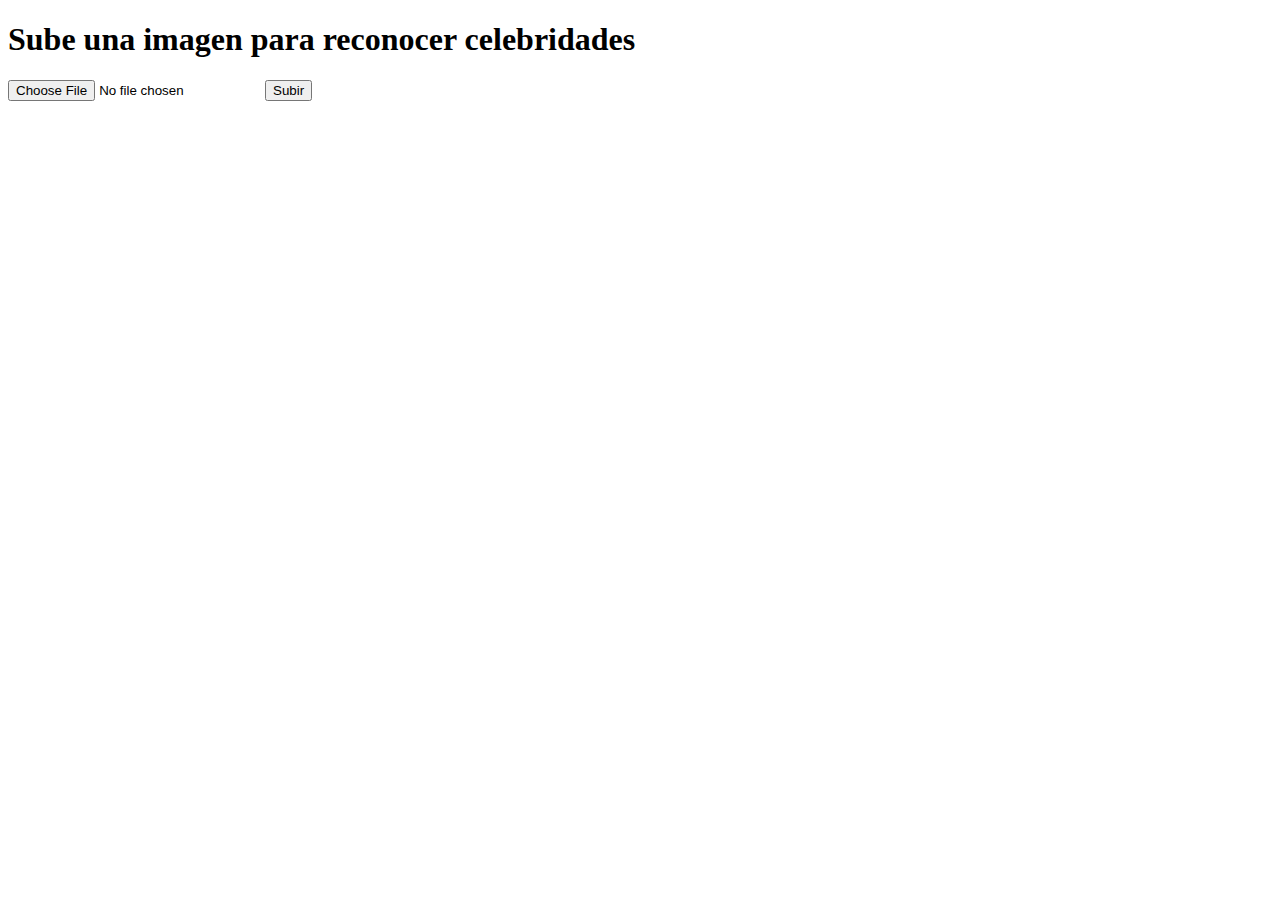
<file: templates/index.html>
<!DOCTYPE html>
<html>
<head>
    <title>Reconocimiento de Celebridades</title>
</head>
<body>
    <h1>Sube una imagen para reconocer celebridades</h1>
    <form action="/upload" method="POST" enctype="multipart/form-data">
        <input type="file" name="image">
        <input type="submit" value="Subir">
    </form>
</body>
</html>
</file>
